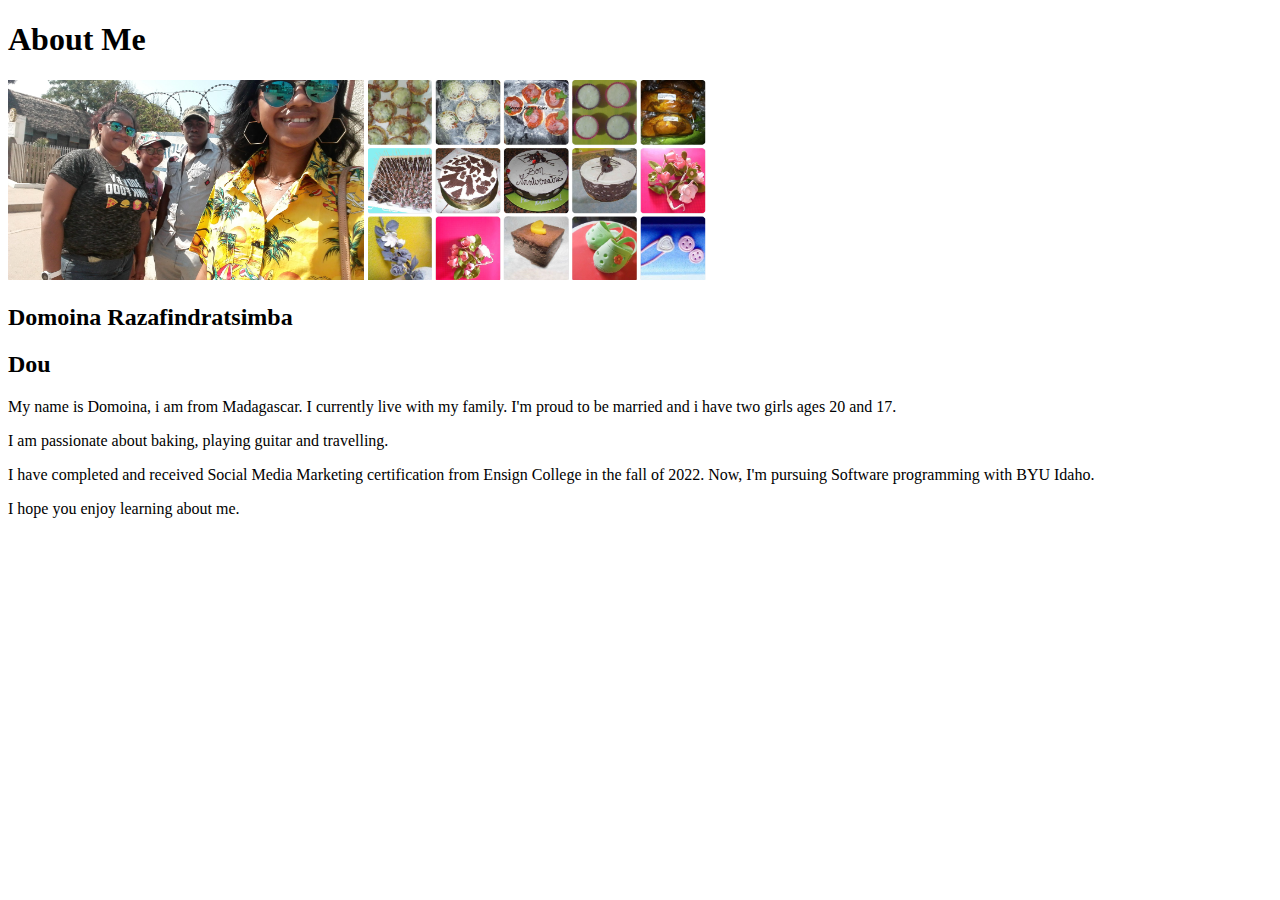
<file: aboutme/index.html>
<!DOCTYPE html>
<html lang="en">
  <head>
    <meta charset="UTF-8">
    <meta http-equiv="X-UA-Compatible" content="IE=edge">
    <meta name="viewport" content="device-widht=device-width,initial-scale=1.0">
    <title>All About Me</title>
  </head>
  <body>
    <h1>About Me</h1>
    <img alt="Image of me" src="images/pic1.jpg" height="200px">
    <img alt="Image of me" src="images/pic2.PNG" height="200px">    
    <h2>Domoina Razafindratsimba</h2>
    <h2>Dou</h2>
    <p>My name is Domoina, i am from Madagascar. I currently live with my family. I'm proud to be married and i have two girls ages 20 and 17.</p>
    <p>I am passionate about baking, playing guitar and travelling.</p>
    <p>I have completed and received Social Media Marketing certification from Ensign College in the fall of 2022. Now, I'm pursuing Software programming with BYU Idaho.</p>
    <p>I hope you enjoy learning about me.</p>
  </body>
</html>
</file>
